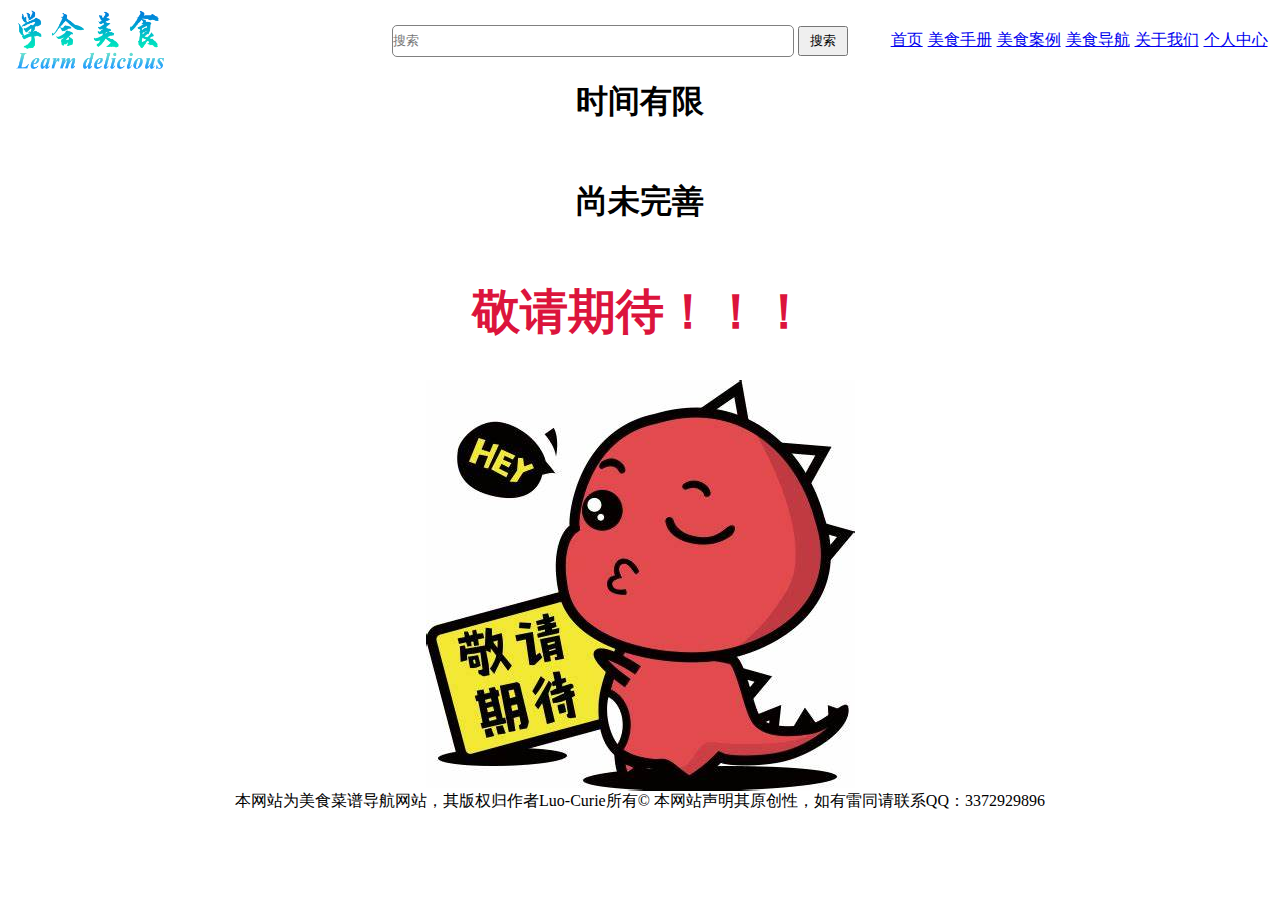
<file: 个人中心.html>
<!DOCTYPE html>
<html lang="en">

<head>
    <meta charset="UTF-8">
    <meta http-equiv="X-UA-Compatible" content="IE=edge">
    <meta name="viewport" content="width=device-width, initial-scale=1.0">
    <title>个人中心</title>
    <link rel="stylesheet-样式表" href="index.css">
    <style>
        * {
            padding: 0;
            margin: 0;
        }

        .nav {
            width: 100%;
            height: 80px;
            background-color: rgb(255, 255, 255);
            /* background-color: skyblue; */
            display: flex;
            justify-content: space-between;
            align-items: center;
        }

        .left {
            width: 500px;
            height: 80px;
            margin-left: 10px;
            /* background-color: green; */
        }

        .center {
            width: 650px;
            height: 60px;
            /* background-color: yellow; */
        }

        .search {
            line-height: 60px;
        }
        .search-input{
            width: 400px;
            height: 30px;
            border: 1px solid gray;
            border-radius: 5px;
        }
        .btn {
            width: 50px;
            height: 30px;
        }

        .right {
            width: 500px;
            height: 60px;
            margin-right: 10px;
            /* background-color: pink; */
            display: flex;
            justify-content: space-around;
            align-items: center;
        }

        .logo {
            width: 160px;
            height: 80px;
        }

        .text-overflow{
            width: 100%;
            height: 50px;
            overflow: hidden;
            white-space: nowrap;
            text-align: center;
        }
        
        .notification{
            width: 100%;
            height: 100px;
            text-align: center;
        }
        .img-center{
            display:flex;
            justify-content:center;
            align-items:center;
       }

    </style>

    <!--
    <audio src="http://music.163.com/song/media/outer/url?id=25640073.mp3" 
            id="dd" autoplay="autoplay" controls="#" loop="loop"></audio>
    背景音乐-->
</head>

<body>
    <div class="nav">
        <!-- 左侧logo -->
        <div class="left">
            <img class="logo" src="./logo/学会美食.png" alt="学会美食">
        </div>
        <!-- 中间搜索 -->
        <div class="center">
            <div class="search">
                <input type="text" class="search-input" placeholder="搜索">
                <button class="btn">搜索</button>
            </div>
        </div>
        <!-- 右侧文字 -->
        <div class="right">
           <div><a href="./index.html" target="_blank">首页</a></div>
            <div><a href="./美食手册.html" target="_blank">美食手册</a></div>
            <div><a href="./美食案例.html" target="_blank">美食案例</a></div>
            <div><a href="./美食导航.html" target="_blank">美食导航</a></div>
            <div><a href="./关于我们.html" target="_blank">关于我们</a></div>
            <div><a href="./个人中心.html" target="_blank">个人中心</a></div>
        </div>
    </div>

   
    <h1 class="notification">
        时间有限
    </h1>
    <h1 class="notification">
        尚未完善
    </h1>
    <h1 class="notification">
        <font color="crimson" size="8" face="隶书">敬请期待！！！</font>
    </h1>
    <h2>
        <div class="img-center " >
            <img src="./png/敬请期待.jpg" >
        </div>
    </h2>

    <!--网页底部-->
    <footer class="text-overflow">
        <p>本网站为美食菜谱导航网站，其版权归作者Luo-Curie所有&copy;&nbsp;本网站声明其原创性，如有雷同请联系QQ：3372929896</p>
      </footer>
</body>
</file>
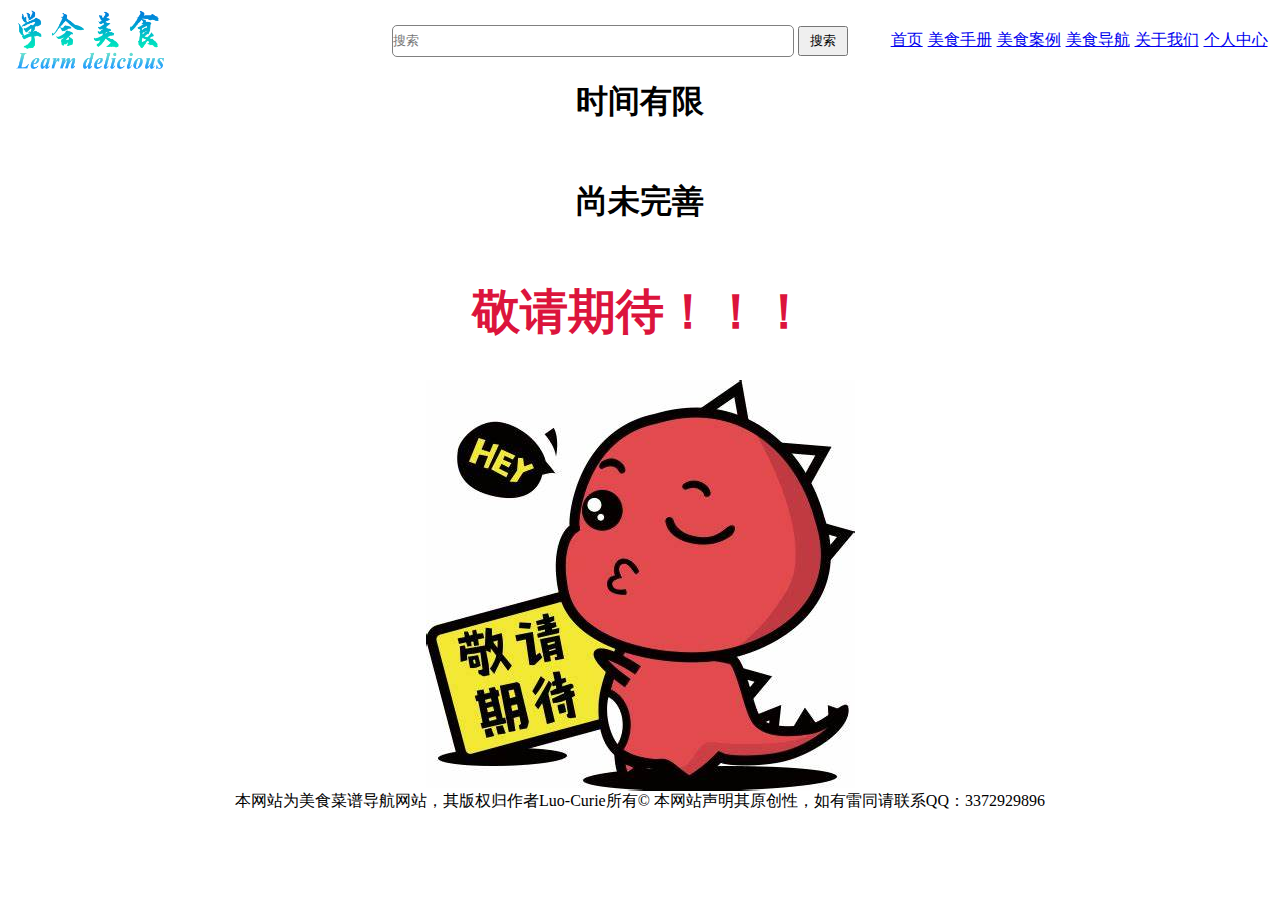
<file: 关于我们.html>
<!DOCTYPE html>
<html lang="en">

<head>
    <meta charset="UTF-8">
    <meta http-equiv="X-UA-Compatible" content="IE=edge">
    <meta name="viewport" content="width=device-width, initial-scale=1.0">
    <title>关于我们</title>
    <link rel="stylesheet-样式表" href="index.css">
    <style>
        * {
            padding: 0;
            margin: 0;
        }

        .nav {
            width: 100%;
            height: 80px;
            background-color: rgb(255, 255, 255);
            /* background-color: skyblue; */
            display: flex;
            justify-content: space-between;
            align-items: center;
        }

        .left {
            width: 500px;
            height: 80px;
            margin-left: 10px;
            /* background-color: green; */
        }

        .center {
            width: 650px;
            height: 60px;
            /* background-color: yellow; */
        }

        .search {
            line-height: 60px;
        }
        .search-input{
            width: 400px;
            height: 30px;
            border: 1px solid gray;
            border-radius: 5px;
        }
        .btn {
            width: 50px;
            height: 30px;
        }

        .right {
            width: 500px;
            height: 60px;
            margin-right: 10px;
            /* background-color: pink; */
            display: flex;
            justify-content: space-around;
            align-items: center;
        }

        .logo {
            width: 160px;
            height: 80px;
        }

        .text-overflow{
            width: 100%;
            height: 50px;
            overflow: hidden;
            white-space: nowrap;
            text-align: center;
        }

        .notification{
            width: 100%;
            height: 100px;
            text-align: center;
        }
        .img-center{
            display:flex;
            justify-content:center;
            align-items:center;
       }

    </style>
</head>

<body>
    <div class="nav">
        <!-- 左侧logo -->
        <div class="left">
           <img class="logo" src="./logo/学会美食.png" alt="学会美食">
        </div>
        <!-- 中间搜索 -->
        <div class="center">
            <div class="search">
                <input type="text" class="search-input" placeholder="搜索">
                <button class="btn">搜索</button>
            </div>
        </div>
        <!-- 右侧文字 -->
        <div class="right">
           <div><a href="./index.html" target="_blank">首页</a></div>
            <div><a href="./美食手册.html" target="_blank">美食手册</a></div>
            <div><a href="./美食案例.html" target="_blank">美食案例</a></div>
            <div><a href="./美食导航.html" target="_blank">美食导航</a></div>
            <div><a href="./关于我们.html" target="_blank">关于我们</a></div>
            <div><a href="./个人中心.html" target="_blank">个人中心</a></div>
        </div>
    </div>
    <h1 class="notification">
        时间有限
    </h1>
    <h1 class="notification">
        尚未完善
    </h1>
    <h1 class="notification">
        <font color="crimson" size="8" face="隶书">敬请期待！！！</font>
    </h1>
    <h2>
        <div class="img-center " >
            <img src="./png/敬请期待.jpg" >
        </div>
    </h2>

    <!--网页底部-->
    <footer class="text-overflow">
        <p>本网站为美食菜谱导航网站，其版权归作者Luo-Curie所有&copy;&nbsp;本网站声明其原创性，如有雷同请联系QQ：3372929896</p>
      </footer>
</body>
</file>
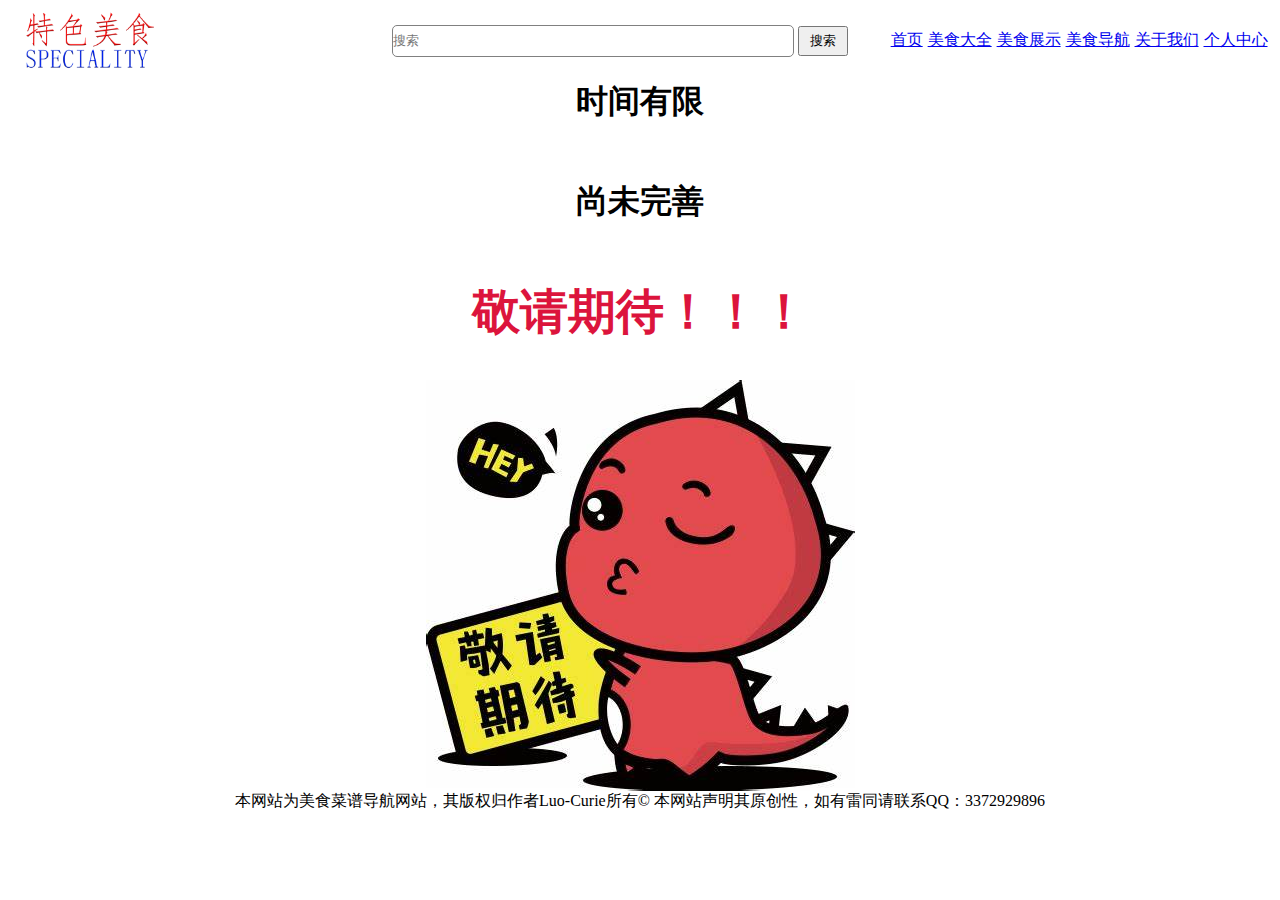
<file: 美食大全.html>
<!DOCTYPE html>
<html lang="en">

<head>
    <meta charset="UTF-8">
    <meta http-equiv="X-UA-Compatible" content="IE=edge">
    <meta name="viewport" content="width=device-width, initial-scale=1.0">
    <title>美食大全</title>
    <link rel="stylesheet-样式表" href="index.css">
    <style>
        * {
            padding: 0;
            margin: 0;
        }

        .nav {
            width: 100%;
            height: 80px;
            background-color: rgb(255, 255, 255);
            /* background-color: skyblue; */
            display: flex;
            justify-content: space-between;
            align-items: center;
        }

        .left {
            width: 500px;
            height: 80px;
            margin-left: 10px;
            /* background-color: green; */
        }

        .center {
            width: 650px;
            height: 60px;
            /* background-color: yellow; */
        }

        .search {
            line-height: 60px;
        }
        .search-input{
            width: 400px;
            height: 30px;
            border: 1px solid gray;
            border-radius: 5px;
        }
        .btn {
            width: 50px;
            height: 30px;
        }

        .right {
            width: 500px;
            height: 60px;
            margin-right: 10px;
            /* background-color: pink; */
            display: flex;
            justify-content: space-around;
            align-items: center;
        }

        .logo {
            width: 160px;
            height: 80px;
        }

        .text-overflow{
            width: 100%;
            height: 50px;
            overflow: hidden;
            white-space: nowrap;
            text-align: center;
        }
        
        .notification{
            width: 100%;
            height: 100px;
            text-align: center;
        }
        .img-center{
            display:flex;
            justify-content:center;
            align-items:center;
       }
    </style>
</head>

<body>
    <div class="nav">
        <!-- 左侧logo -->
        <div class="left">
            <img class="logo" src="./logo/红蓝.png" alt="特色美食推荐">
        </div>
        <!-- 中间搜索 -->
        <div class="center">
            <div class="search">
                <input type="text" class="search-input" placeholder="搜索">
                <button class="btn">搜索</button>
            </div>
        </div>
        <!-- 右侧文字 -->
        <div class="right">
            <div><a href="./index.html" target="_blank">首页</a></div>
            <div><a href="./美食大全.html" target="_blank">美食大全</a></div>
            <div><a href="./美食展示.html" target="_blank">美食展示</a></div>
            <div><a href=".//美食导航.html" target="_blank">美食导航</a></div>
            <div><a href="./关于我们.html" target="_blank">关于我们</a></div>
            <div><a href="./个人中心.html" target="_blank">个人中心</a></div>
        </div>
    </div>
    <h1 class="notification">
        时间有限
    </h1>
    <h1 class="notification">
        尚未完善
    </h1>
    <h1 class="notification">
        <font color="crimson" size="8" face="隶书">敬请期待！！！</font>
    </h1>
    <h2>
        <div class="img-center " >
            <img src="./png/敬请期待.jpg" >
        </div>
    </h2>


    <!--网页底部-->
    <footer class="text-overflow">
        <p>本网站为美食菜谱导航网站，其版权归作者Luo-Curie所有&copy;&nbsp;本网站声明其原创性，如有雷同请联系QQ：3372929896</p>
      </footer>
</body>
</file>
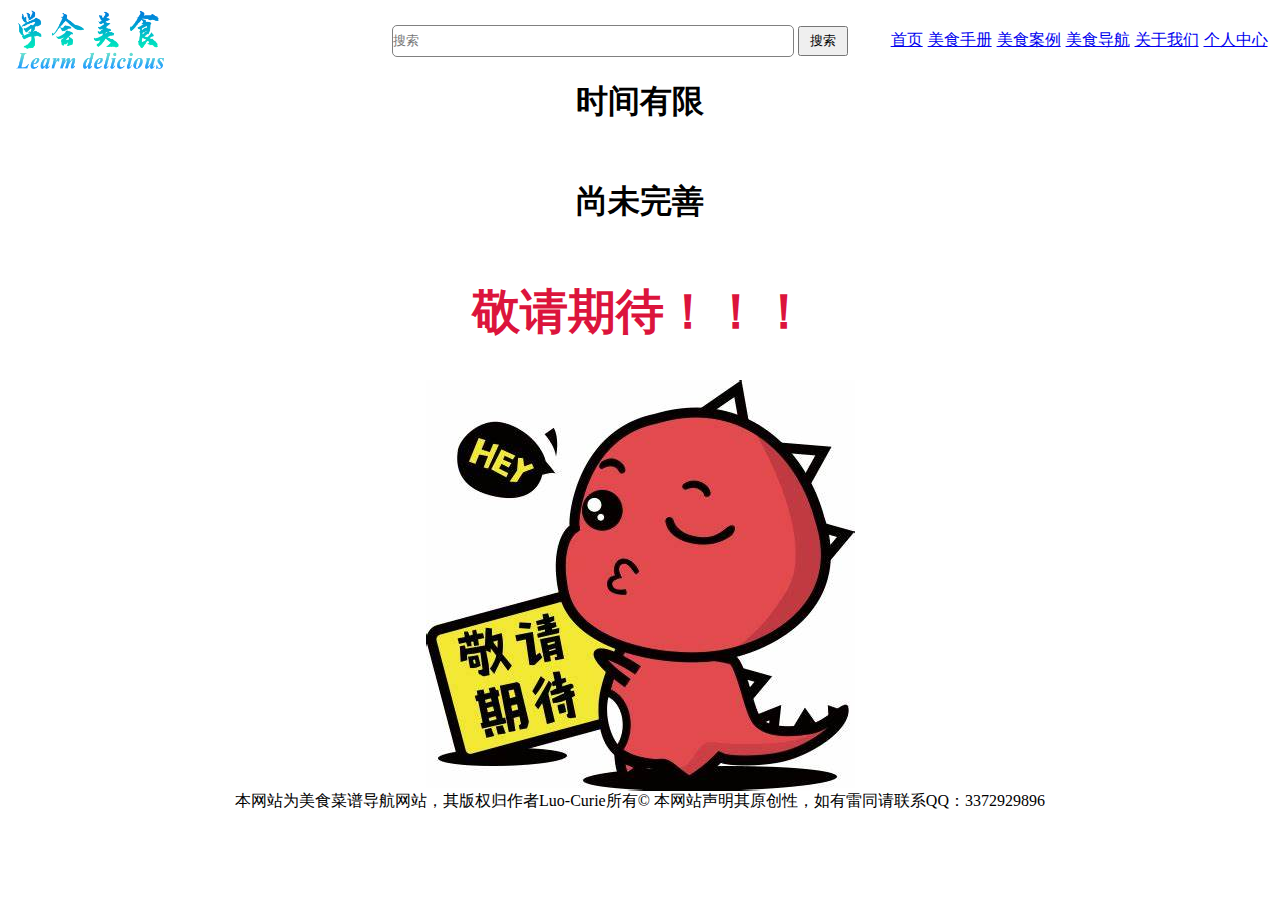
<file: 美食导航.html>
<!DOCTYPE html>
<html lang="en">

<head>
    <meta charset="UTF-8">
    <meta http-equiv="X-UA-Compatible" content="IE=edge">
    <meta name="viewport" content="width=device-width, initial-scale=1.0">
    <title>美食导航</title>
    <link rel="stylesheet-样式表" href="index.css">
    <style>
        * {
            padding: 0;
            margin: 0;
        }

        .nav {
            width: 100%;
            height: 80px;
            background-color: rgb(255, 255, 255);
            /* background-color: skyblue; */
            display: flex;
            justify-content: space-between;
            align-items: center;
        }

        .left {
            width: 500px;
            height: 80px;
            margin-left: 10px;
            /* background-color: green; */
        }

        .center {
            width: 650px;
            height: 60px;
            /* background-color: yellow; */
        }

        .search {
            line-height: 60px;
        }
        .search-input{
            width: 400px;
            height: 30px;
            border: 1px solid gray;
            border-radius: 5px;
        }
        .btn {
            width: 50px;
            height: 30px;
        }

        .right {
            width: 500px;
            height: 60px;
            margin-right: 10px;
            /* background-color: pink; */
            display: flex;
            justify-content: space-around;
            align-items: center;
        }

        .logo {
            width: 160px;
            height: 80px;
        }

        .text-overflow{
            width: 100%;
            height: 50px;
            overflow: hidden;
            white-space: nowrap;
            text-align: center;
        }
        
       .img-center{
            display:flex;
            justify-content:center;
            align-items:center;
       }
       
       .notification{
            width: 100%;
            height: 100px;
            text-align: center;
        }

    </style>
</head>

<body>
    <div class="nav">
        <!-- 左侧logo -->
        <div class="left">
          <img class="logo" src="./logo/学会美食.png" alt="学会美食">
        </div>
        <!-- 中间搜索 -->
        <div class="center">
            <div class="search">
                <input type="text" class="search-input" placeholder="搜索">
                <button class="btn">搜索</button>
            </div>
        </div>
        <!-- 右侧文字 -->
        <div class="right">
           <div><a href="./index.html" target="_blank">首页</a></div>
            <div><a href="./美食手册.html" target="_blank">美食手册</a></div>
            <div><a href="./美食案例.html" target="_blank">美食案例</a></div>
            <div><a href="./美食导航.html" target="_blank">美食导航</a></div>
            <div><a href="./关于我们.html" target="_blank">关于我们</a></div>
            <div><a href="./个人中心.html" target="_blank">个人中心</a></div>
        </div>
    </div>

   
    <h1 class="notification">时间有限</h1>
    <h1 class="notification">尚未完善</h1>
    <h1 class="notification"> <font color="crimson" size="8" face="隶书">敬请期待！！！</font></h1>

    <h2>
        <div class="img-center " >
            <img src="./png/敬请期待.jpg" >
        </div>
    </h2>

    <!--网页底部-->
    <footer class="text-overflow">
        <p>本网站为美食菜谱导航网站，其版权归作者Luo-Curie所有&copy;&nbsp;本网站声明其原创性，如有雷同请联系QQ：3372929896</p>
      </footer>
</body>
</file>
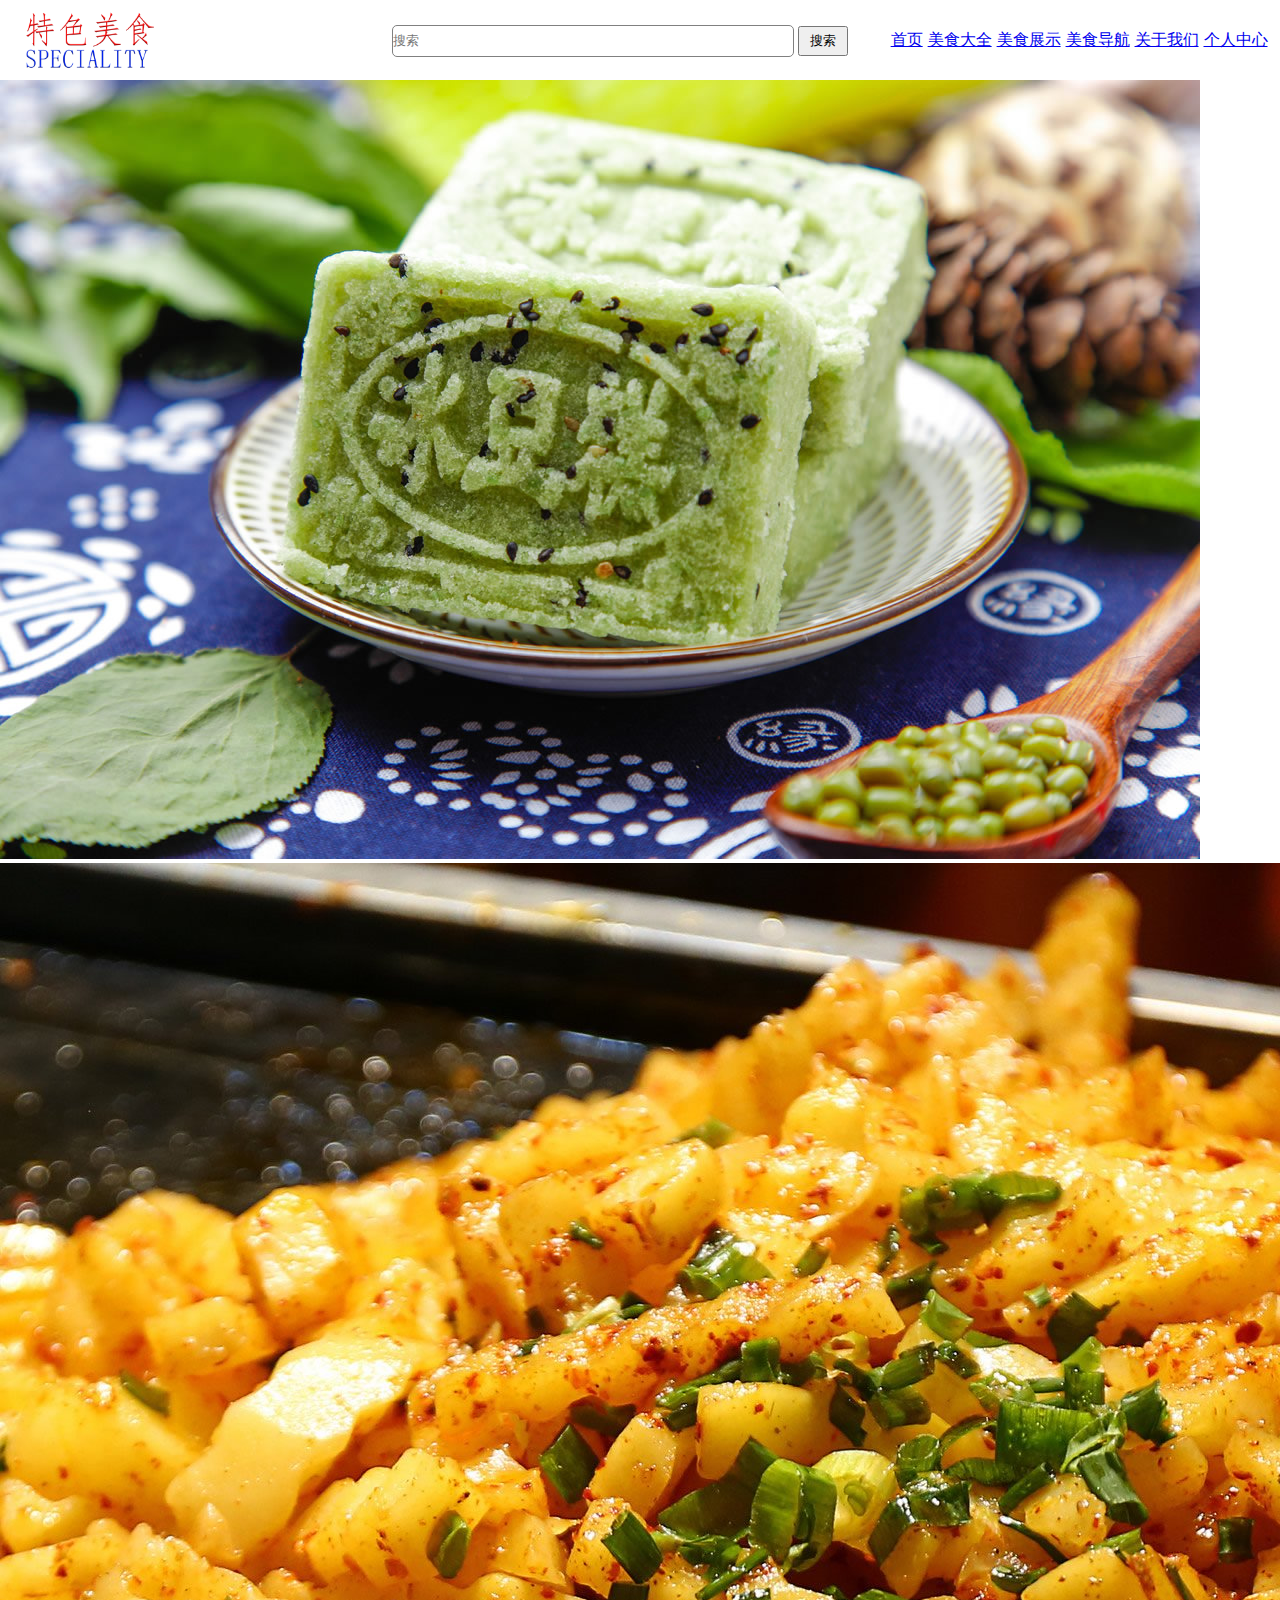
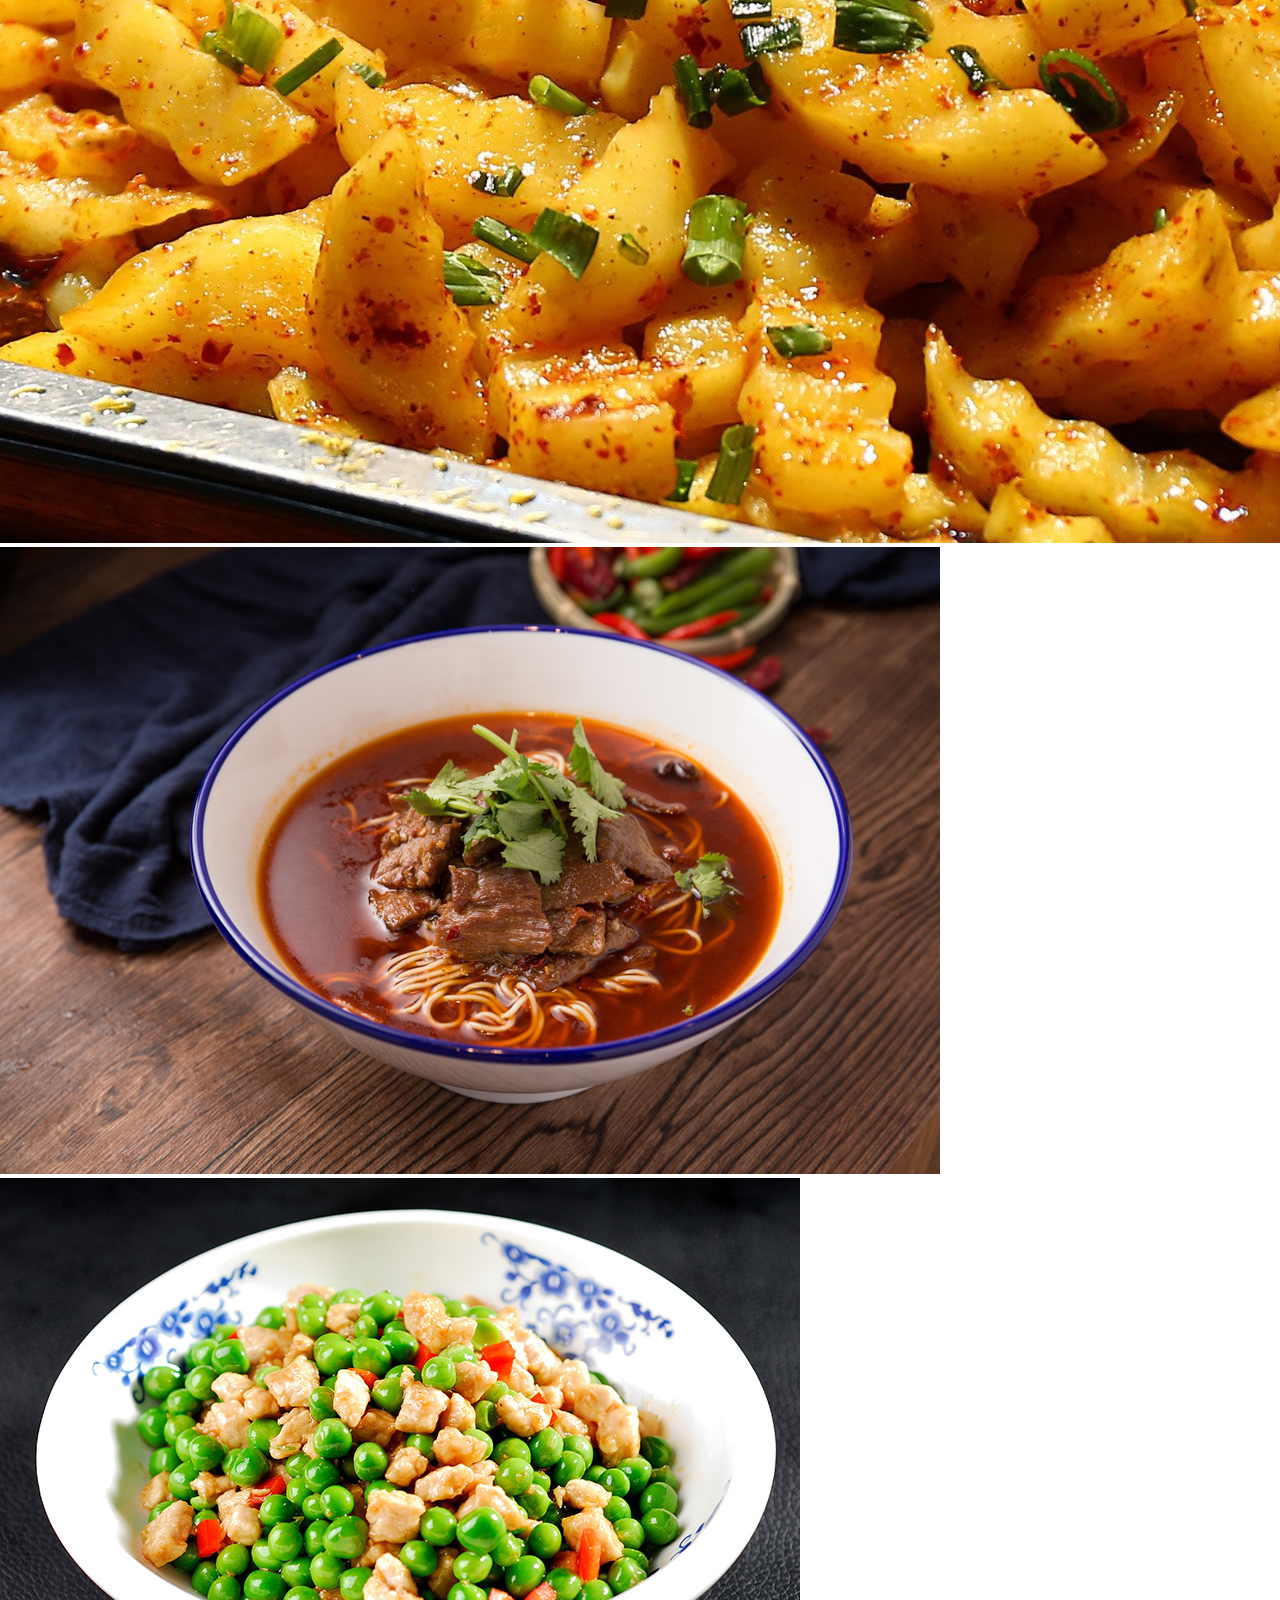
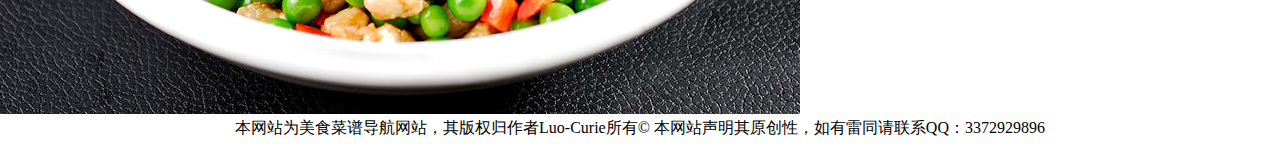
<file: 美食展示.html>
<!DOCTYPE html>
<html lang="en">

<head>
    <meta charset="UTF-8">
    <meta http-equiv="X-UA-Compatible" content="IE=edge">
    <meta name="viewport" content="width=device-width, initial-scale=1.0">
    <title>特色美食推荐</title>
    <link rel="stylesheet-样式表" href="index.css">
    <style>
        * {
            padding: 0;
            margin: 0;
        }

        .nav {
            width: 100%;
            height: 80px;
            background-color: rgb(255, 255, 255);
            /* background-color: skyblue; */
            display: flex;
            justify-content: space-between;
            align-items: center;
        }

        .left {
            width: 500px;
            height: 80px;
            margin-left: 10px;
            /* background-color: green; */
        }

        .center {
            width: 650px;
            height: 60px;
            /* background-color: yellow; */
        }

        .search {
            line-height: 60px;
        }
        .search-input{
            width: 400px;
            height: 30px;
            border: 1px solid gray;
            border-radius: 5px;
        }
        .btn {
            width: 50px;
            height: 30px;
        }

        .right {
            width: 500px;
            height: 60px;
            margin-right: 10px;
            /* background-color: pink; */
            display: flex;
            justify-content: space-around;
            align-items: center;
        }

        .logo {
            width: 160px;
            height: 80px;
        }

        .text-overflow{
            width: 100%;
            height: 50px;
            overflow: hidden;
            white-space: nowrap;
            text-align: center;
        }

 /* 返回顶部按钮样式 */  
 #back-to-top {  
        display: none; /* 默认隐藏 */  
        position: fixed; /* 固定定位 */  
        bottom: 20px; /* 距离底部20px */  
        right: 30px; /* 距离右侧30px */  
        z-index: 9999; /* 堆叠顺序 */  
        border: none; /* 无边框 */  
        outline: none; /* 无轮廓 */  
        background-color: #555; /* 背景色 */  
        color: white; /* 文字颜色 */  
        cursor: pointer; /* 鼠标悬停样式 */  
        padding: 15px; /* 内边距 */  
        border-radius: 4px; /* 圆角 */  
        font-size: 18px; /* 字体大小 */  
    }  
  
    /* 当用户滚动时显示按钮 */  
    #back-to-top:hover {  
        background-color: #555; /* 鼠标悬停背景色 */  
        opacity: 0.7; /* 透明度 */  
    }  

    </style>
</head>

<body>
    <header>
    <div class="nav">
        <!-- 左侧logo -->
        <div class="left">
            <img class="logo" src="./logo/红蓝.png" alt="特色美食推荐">
        </div>
        <!-- 中间搜索 -->
        <div class="center">
            <div class="search">
                <input type="text" class="search-input" placeholder="搜索">
                <button class="btn">搜索</button>
            </div>
        </div>
        <!-- 右侧文字 -->
        <div class="right">
            <div><a href="./index.html" target="_blank">首页</a></div>
            <div><a href="./美食大全.html" target="_blank">美食大全</a></div>
            <div><a href="./美食展示.html" target="_blank">美食展示</a></div>
            <div><a href="./美食导航.html" target="_blank">美食导航</a></div>
            <div><a href="./关于我们.html" target="_blank">关于我们</a></div>
            <div><a href="./个人中心.html" target="_blank">个人中心</a></div>
        </div>
    </div>
    <!-- 头部导航部分 -->
</header>
    
    <div class="banner">
        <img src="png/14455412208_1200x779.jpg" alt="水晶绿豆糕">
        <img src="png/14572455818_1920x1280.jpg" alt="狼牙土豆">
        <img src="png/14464393747_940x627.jpg" alt="红烧牛肉面">
        <img src="png/17101852329_800x536.jpg" alt="豌豆炒肉">
    </div>
    
<!-- 返回顶部按钮 -->  
<a href="#" id="back-to-top" title="返回顶部">返回顶部</a>  
  
<!-- JavaScript -->  
<script>  
    // 获取按钮  
    var mybutton = document.getElementById("back-to-top");  
  
    // 当用户向下滚动20px时，显示按钮  
    window.onscroll = function() {  
        if (document.body.scrollTop > 20 || document.documentElement.scrollTop > 20) {  
            mybutton.style.display = "block";  
        } else {  
            mybutton.style.display = "none";  
        }  
    };  
  
    // 当用户点击按钮时，滚动到页面顶部  
    mybutton.onclick = function() {  
        document.body.scrollTop = 0; // For Safari  
        document.documentElement.scrollTop = 0; // For Chrome, Firefox, IE and Opera  
    };  
</script>  

    <!--网页底部-->
    <footer class="text-overflow">
        <p>本网站为美食菜谱导航网站，其版权归作者Luo-Curie所有&copy;&nbsp;本网站声明其原创性，如有雷同请联系QQ：3372929896</p>
      </footer>
</body>

</html>
</file>
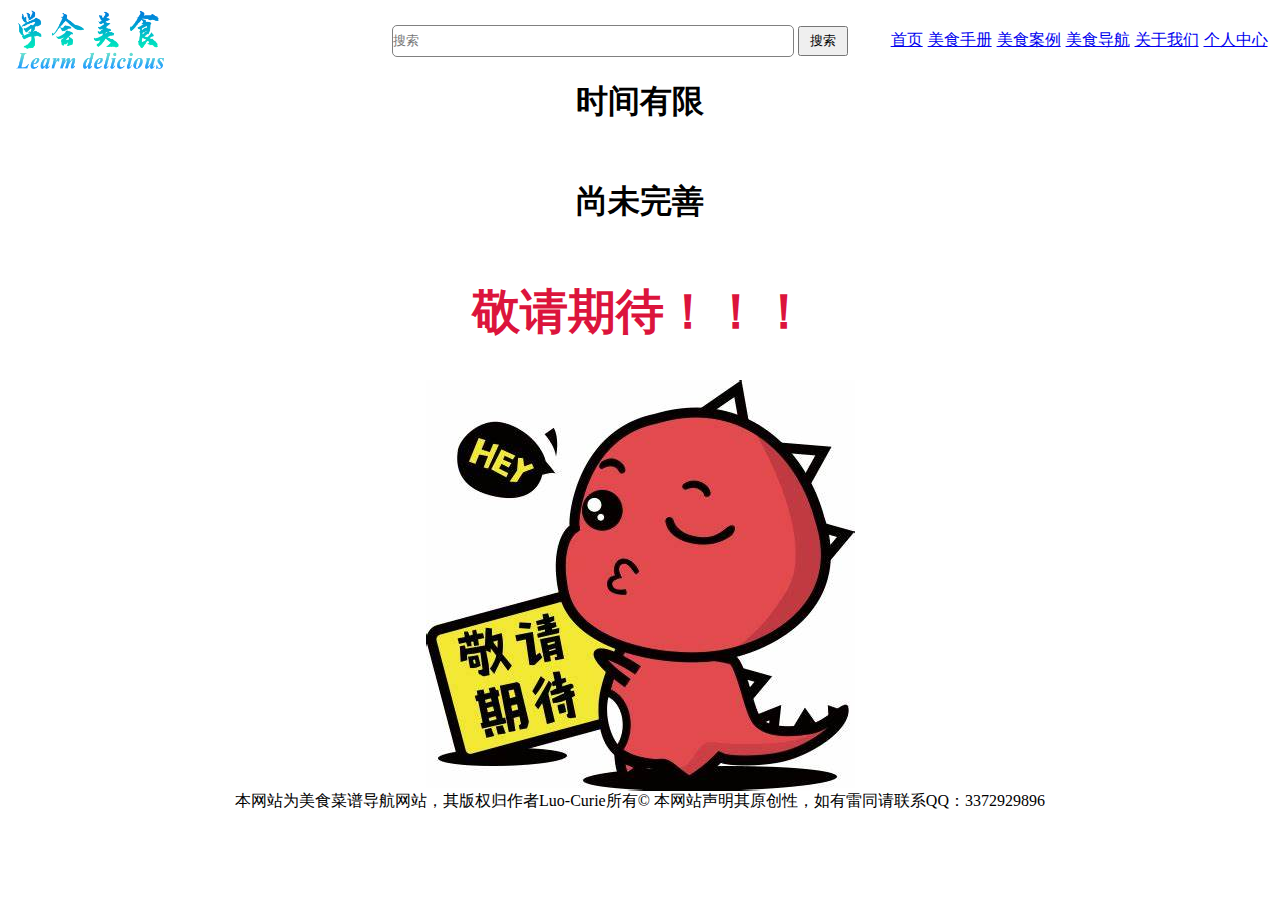
<file: 美食手册.html>
<!DOCTYPE html>
<html lang="en">

<head>
    <meta charset="UTF-8">
    <meta http-equiv="X-UA-Compatible" content="IE=edge">
    <meta name="viewport" content="width=device-width, initial-scale=1.0">
    <title>美食手册</title>
    <link rel="stylesheet-样式表" href="index.css">
    <style>
        * {
            padding: 0;
            margin: 0;
        }

        .nav {
            width: 100%;
            height: 80px;
            background-color: rgb(255, 255, 255);
            /* background-color: skyblue; */
            display: flex;
            justify-content: space-between;
            align-items: center;
        }

        .left {
            width: 500px;
            height: 80px;
            margin-left: 10px;
            /* background-color: green; */
        }

        .center {
            width: 650px;
            height: 60px;
            /* background-color: yellow; */
        }

        .search {
            line-height: 60px;
        }
        .search-input{
            width: 400px;
            height: 30px;
            border: 1px solid gray;
            border-radius: 5px;
        }
        .btn {
            width: 50px;
            height: 30px;
        }

        .right {
            width: 500px;
            height: 60px;
            margin-right: 10px;
            /* background-color: pink; */
            display: flex;
            justify-content: space-around;
            align-items: center;
        }

        .logo {
            width: 160px;
            height: 80px;
        }

        .text-overflow{
            width: 100%;
            height: 50px;
            overflow: hidden;
            white-space: nowrap;
            text-align: center;
        }
        
        .notification{
            width: 100%;
            height: 100px;
            text-align: center;
        }
        .img-center{
            display:flex;
            justify-content:center;
            align-items:center;
       }
    </style>
</head>

<body>
    <div class="nav">
        <!-- 左侧logo -->
        <div class="left">
         <img class="logo" src="./logo/学会美食.png" alt="学会美食">
        </div>
        <!-- 中间搜索 -->
        <div class="center">
            <div class="search">
                <input type="text" class="search-input" placeholder="搜索">
                <button class="btn">搜索</button>
            </div>
        </div>
        <!-- 右侧文字 -->
        <div class="right">
            <div><a href="./index.html" target="_blank">首页</a></div>
            <div><a href="./美食手册.html" target="_blank">美食手册</a></div>
            <div><a href="./美食案例.html" target="_blank">美食案例</a></div>
            <div><a href=".//美食导航.html" target="_blank">美食导航</a></div>
            <div><a href="./关于我们.html" target="_blank">关于我们</a></div>
            <div><a href="./个人中心.html" target="_blank">个人中心</a></div>
        </div>
    </div>
    <h1 class="notification">
        时间有限
    </h1>
    <h1 class="notification">
        尚未完善
    </h1>
    <h1 class="notification">
        <font color="crimson" size="8" face="隶书">敬请期待！！！</font>
    </h1>
    <h2>
        <div class="img-center " >
            <img src="./png/敬请期待.jpg" >
        </div>
    </h2>


    <!--网页底部-->
    <footer class="text-overflow">
        <p>本网站为美食菜谱导航网站，其版权归作者Luo-Curie所有&copy;&nbsp;本网站声明其原创性，如有雷同请联系QQ：3372929896</p>
      </footer>
</body>
</file>
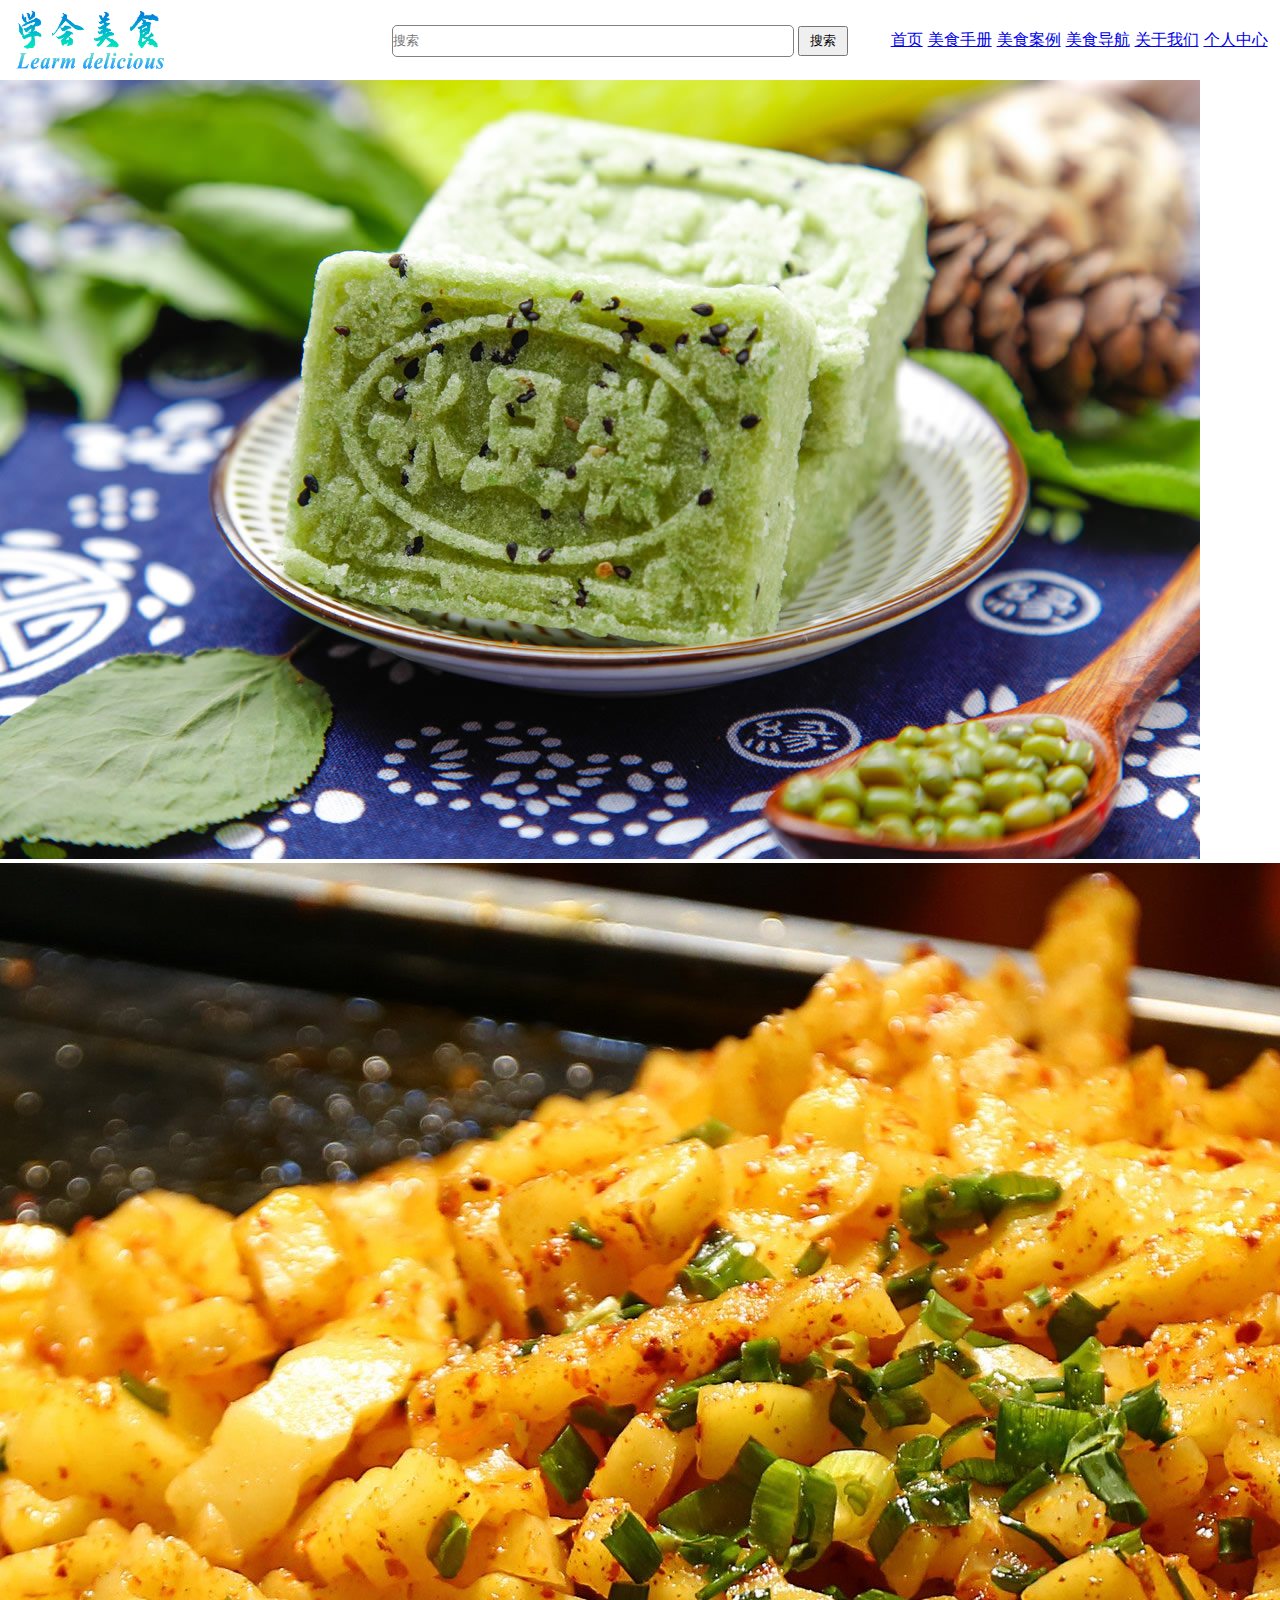
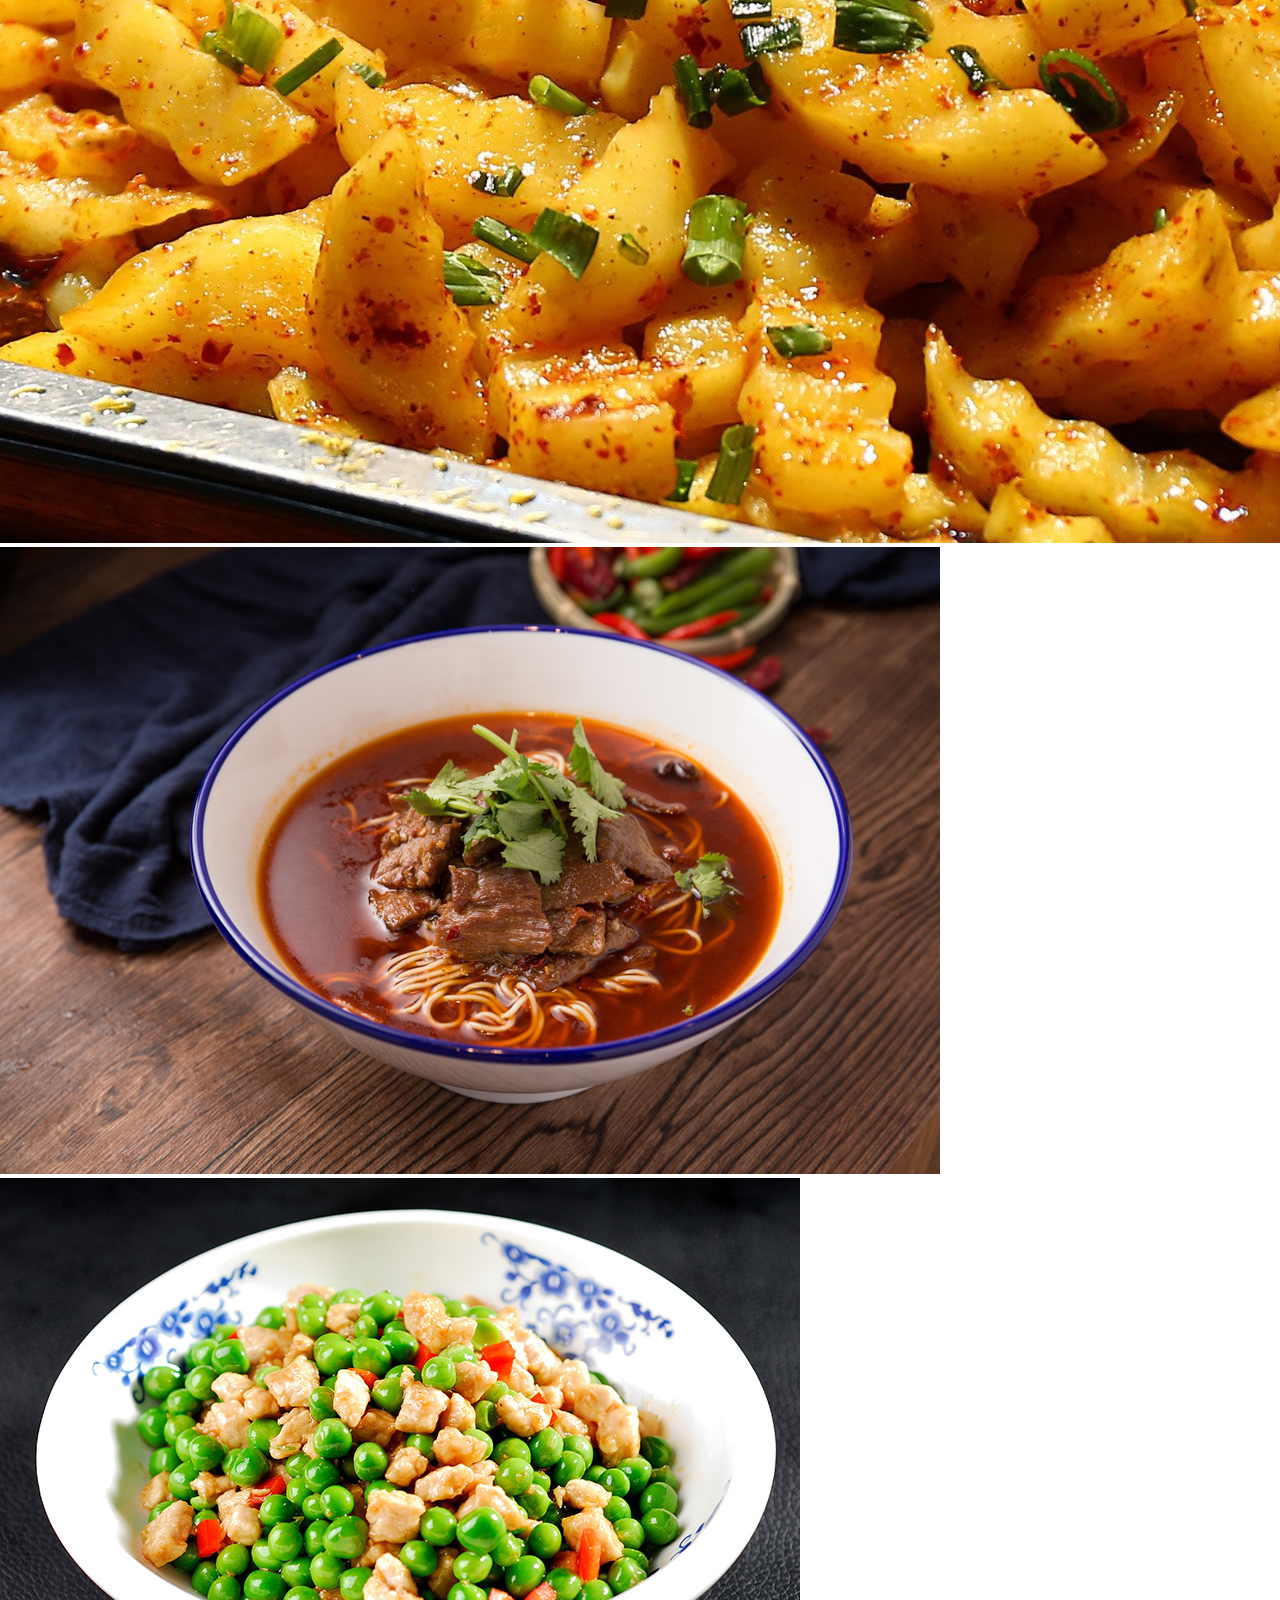
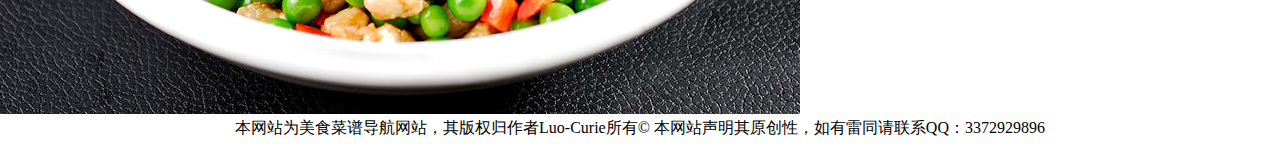
<file: 美食案例.html>
<!DOCTYPE html>
<html lang="en">

<head>
    <meta charset="UTF-8">
    <meta http-equiv="X-UA-Compatible" content="IE=edge">
    <meta name="viewport" content="width=device-width, initial-scale=1.0">
    <title>美食案例</title>
    <link rel="stylesheet-样式表" href="index.css">
    <style>
        * {
            padding: 0;
            margin: 0;
        }

        .nav {
            width: 100%;
            height: 80px;
            background-color: rgb(255, 255, 255);
            /* background-color: skyblue; */
            display: flex;
            justify-content: space-between;
            align-items: center;
        }

        .left {
            width: 500px;
            height: 80px;
            margin-left: 10px;
            /* background-color: green; */
        }

        .center {
            width: 650px;
            height: 60px;
            /* background-color: yellow; */
        }

        .search {
            line-height: 60px;
        }
        .search-input{
            width: 400px;
            height: 30px;
            border: 1px solid gray;
            border-radius: 5px;
        }
        .btn {
            width: 50px;
            height: 30px;
        }

        .right {
            width: 500px;
            height: 60px;
            margin-right: 10px;
            /* background-color: pink; */
            display: flex;
            justify-content: space-around;
            align-items: center;
        }

        .logo {
            width: 160px;
            height: 80px;
        }

        .text-overflow{
            width: 100%;
            height: 50px;
            overflow: hidden;
            white-space: nowrap;
            text-align: center;
        }

 /* 返回顶部按钮样式 */  
 #back-to-top {  
        display: none; /* 默认隐藏 */  
        position: fixed; /* 固定定位 */  
        bottom: 20px; /* 距离底部20px */  
        right: 30px; /* 距离右侧30px */  
        z-index: 9999; /* 堆叠顺序 */  
        border: none; /* 无边框 */  
        outline: none; /* 无轮廓 */  
        background-color: #555; /* 背景色 */  
        color: white; /* 文字颜色 */  
        cursor: pointer; /* 鼠标悬停样式 */  
        padding: 15px; /* 内边距 */  
        border-radius: 4px; /* 圆角 */  
        font-size: 18px; /* 字体大小 */  
    }  
  
    /* 当用户滚动时显示按钮 */  
    #back-to-top:hover {  
        background-color: #555; /* 鼠标悬停背景色 */  
        opacity: 0.7; /* 透明度 */  
    }  

    </style>
</head>

<body>
    <header>
    <div class="nav">
        <!-- 左侧logo -->
        <div class="left">
            <img class="logo" src="./logo/学会美食.png" alt="学会美食">
        </div>
        <!-- 中间搜索 -->
        <div class="center">
            <div class="search">
                <input type="text" class="search-input" placeholder="搜索">
                <button class="btn">搜索</button>
            </div>
        </div>
        <!-- 右侧文字 -->
        <div class="right">
            <div><a href="./index.html" target="_blank">首页</a></div>
            <div><a href="./美食手册.html" target="_blank">美食手册</a></div>
            <div><a href="./美食案例.html" target="_blank">美食案例</a></div>
            <div><a href="./美食导航.html" target="_blank">美食导航</a></div>
            <div><a href="./关于我们.html" target="_blank">关于我们</a></div>
            <div><a href="./个人中心.html" target="_blank">个人中心</a></div>
        </div>
    </div>
    <!-- 头部导航部分 -->
</header>
    
    <div class="banner">
        <img src="png/14455412208_1200x779.jpg" alt="水晶绿豆糕">
        <img src="png/14572455818_1920x1280.jpg" alt="狼牙土豆">
        <img src="png/14464393747_940x627.jpg" alt="红烧牛肉面">
        <img src="png/17101852329_800x536.jpg" alt="豌豆炒肉">
    </div>
    
<!-- 返回顶部按钮 -->  
<a href="#" id="back-to-top" title="返回顶部">返回顶部</a>  
  
<!-- JavaScript -->  
<script>  
    // 获取按钮  
    var mybutton = document.getElementById("back-to-top");  
  
    // 当用户向下滚动20px时，显示按钮  
    window.onscroll = function() {  
        if (document.body.scrollTop > 20 || document.documentElement.scrollTop > 20) {  
            mybutton.style.display = "block";  
        } else {  
            mybutton.style.display = "none";  
        }  
    };  
  
    // 当用户点击按钮时，滚动到页面顶部  
    mybutton.onclick = function() {  
        document.body.scrollTop = 0; // For Safari  
        document.documentElement.scrollTop = 0; // For Chrome, Firefox, IE and Opera  
    };  
</script>  

    <!--网页底部-->
    <footer class="text-overflow">
        <p>本网站为美食菜谱导航网站，其版权归作者Luo-Curie所有&copy;&nbsp;本网站声明其原创性，如有雷同请联系QQ：3372929896</p>
      </footer>
</body>

</html>
</file>
